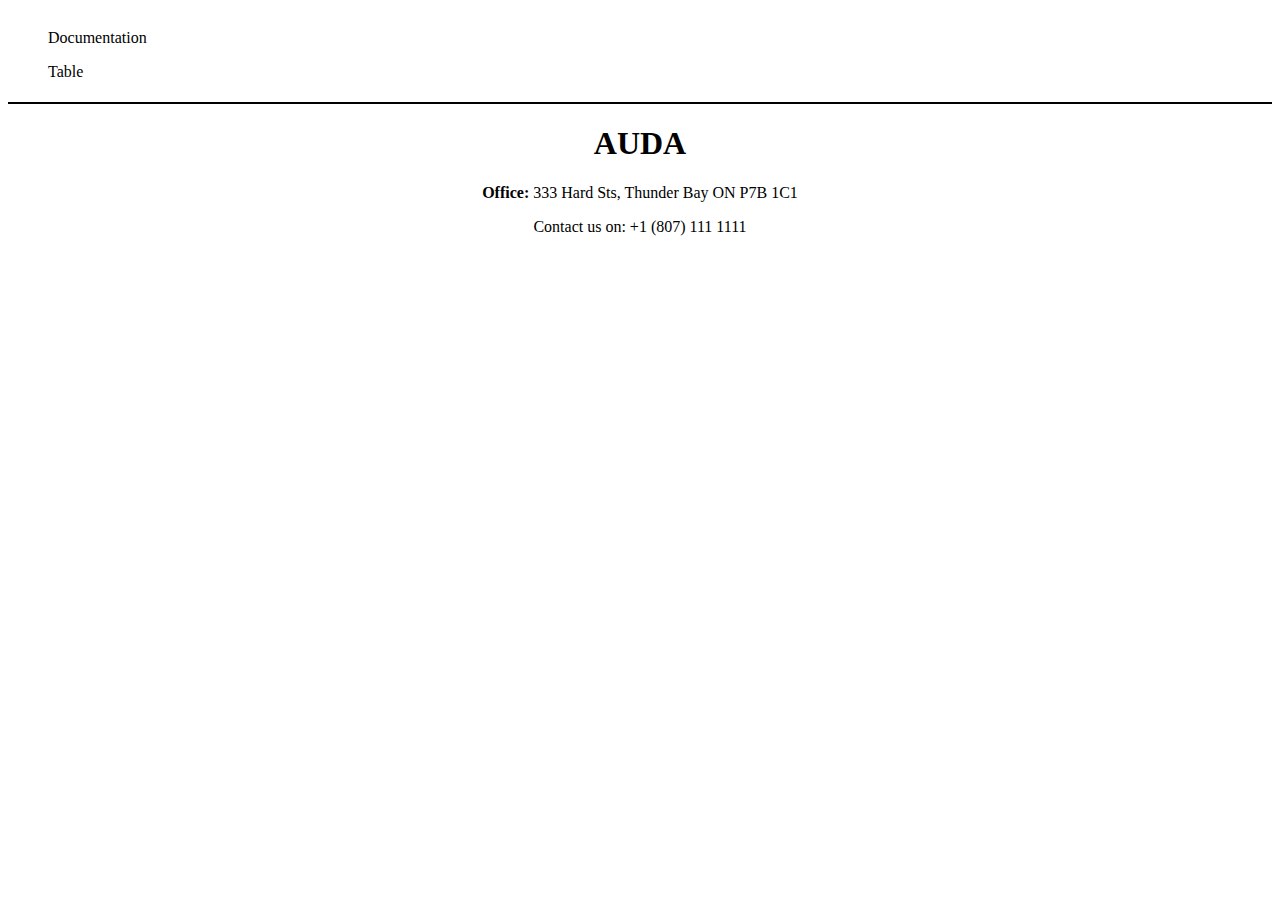
<file: Urvish/index.html>
<!DOCTYPE html>
<html>
<head>
	<title>About Us</title>
	<link rel="stylesheet" href="style.css" type="text/css">
</head>
<body>
	<div id="header">
		<nav>
			<li>
			<ol><a href="documentation.html">Documentation</a></ol>
			<ol><a href="table.html">Table</a></ol>
			</li>
		</nav>
	</div>
	<h1><center>AUDA</h1>
	
	
	<center><p><b>Office:</b> 333 Hard Sts, Thunder Bay ON P7B 1C1
	<center><p>Contact us on: +1 (807) 111 1111
</body>
</html>
</file>
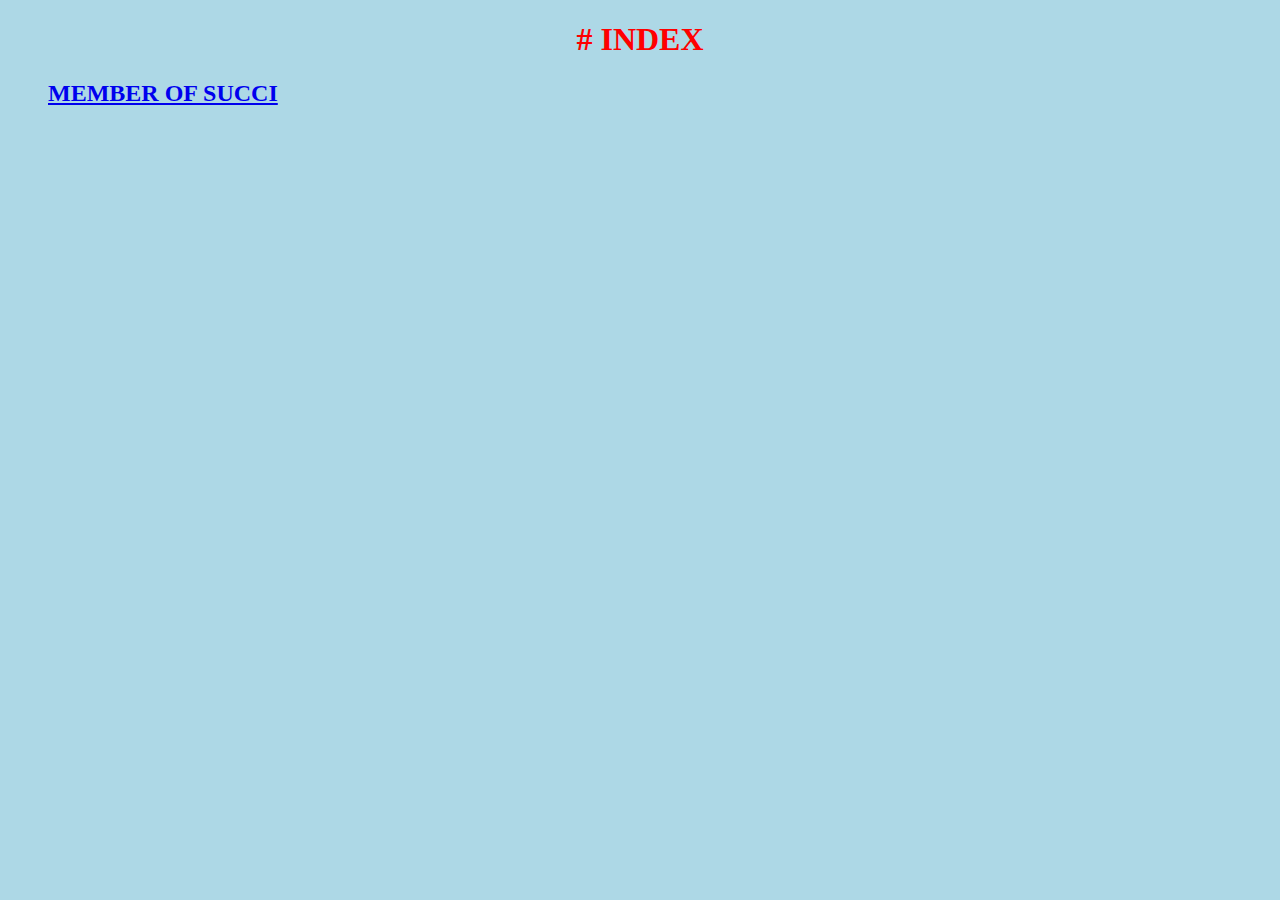
<file: Index Page.html>
<!DOCTYPE html>
<html>
<head>
	<title>Index Page</title>
<style>
    body {background-color: lightblue;}
    h1 {color: red;}
    h2 {color: orange;}
  </style>
</head>	

	<body>
		<h1 style="text-align:center";># INDEX</h1>
		<ul style="list-style-type:none"; text-align:"center";>
		   <li><h2><a href="file:///C:/Users/Lenovo/Documents/GitHub/Lab3-HTML-Coding/home.html">MEMBER OF SUCCI</a></h2></li>
		</ul>		
	</body>
	
</html>
</file>
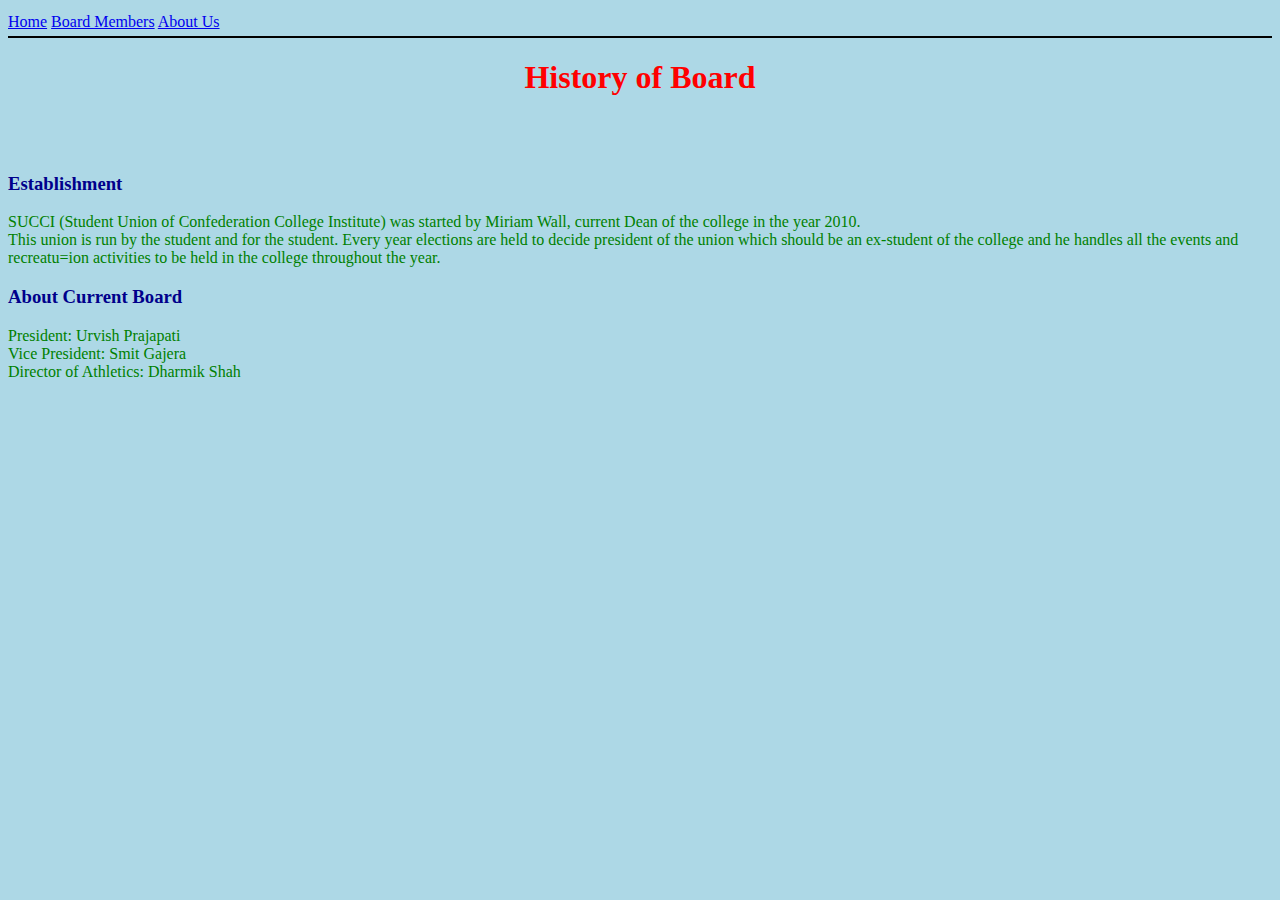
<file: Dharmik Shah/Information.html>
<!DOCTYPE html>
<html>
<head>
    <title>About Board</title>
<style>
    #header{
					list-style-type:none;	
					padding: 5px 0px;
					border-bottom:2px solid;
			}
			a{
				text-decoration:none;
				text-color:black;
			}
			th, td{
			border:1px solid black;
			margin: 10px
			}
			img{
				width=50px; height=50px;
			}
    body {background-color: lightblue;}
  </style>

</head>
<body>
    <div id="header">
		<nav>
            <a href="Welcome%20Page.html"><u>Home</u></a>
            <a href="Succi%20Home%20board.html"><u>Board Members</u></a>
            <a href="Information.html"><u>About Us</u></a>
			
		</nav>
	</div>
    <H1 style="color: red"><center>History of Board</center></H1><br><br>
    <h3 style = "color:darkblue">Establishment</h3>
    <p style = "color:green">SUCCI (Student Union of Confederation College Institute) was started by Miriam Wall, current Dean of the college in the year 2010.<br>
        This union is run by the student and for the student. Every year elections are held to decide president of the union which should be an ex-student of the college and he handles all the events and recreatu=ion activities to be held in the college throughout the year.</p>
    <h3 style = "color:darkblue">About Current Board</h3>
    <p style = "color:green">President: Urvish Prajapati<br>
    Vice President: Smit Gajera<br>
    Director of Athletics: Dharmik Shah
    </p>
</body>
</html>
</file>
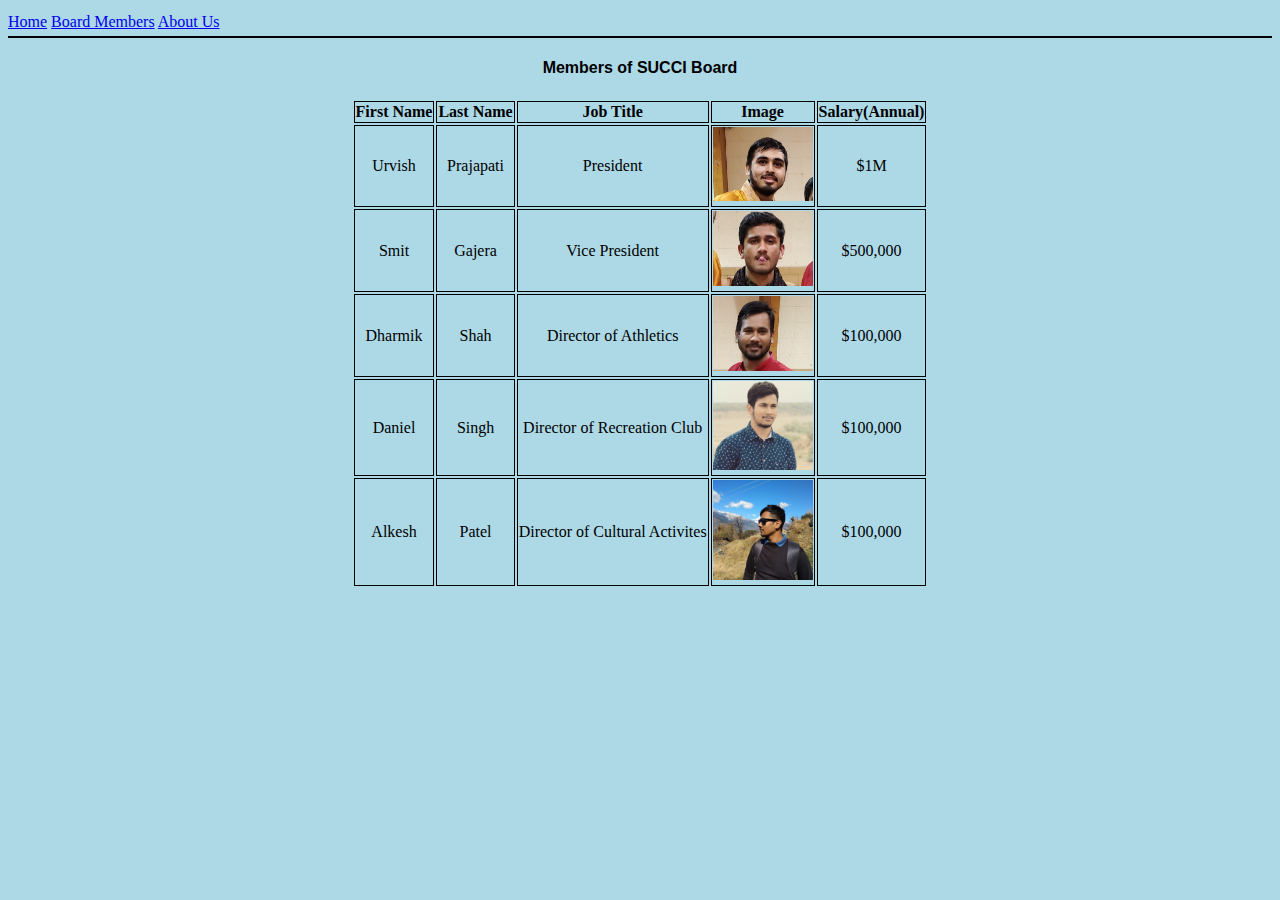
<file: Dharmik Shah/Succi Home board.html>
<!DOCTYPE html>
<html>
    <head>
        <title>Table</title>
		<style>	
			#header{
					list-style-type:none;	
					padding: 5px 0px;
					border-bottom:2px solid;
			}
			a{
				text-decoration:none;
				text-color: black;
			}
			th, td{
			border:1px solid black;
			margin: 10px
			}
			img{
				width=50px; height=50px;
			}
            body{
            background-color: lightblue;
            }
		</style>
    </head>
    <body>
	<div id="header">
		<nav>
            <a href="Welcome%20Page.html"><u>Home</u></a>
            <a href="Succi%20Home%20board.html"><u>Board Members</u></a>
            <a href="Information.html"><u>About Us</u></a>
			
		</nav>
	</div>
    <center><h4 style="font-family:Arial">Members of SUCCI Board</h4></center>
        <table align="center">
            <tbody align="center">
                <tr>
                    <th>First Name</th>
                    <th>Last Name</th>
					<th>Job Title</th>
					<th>Image</th>
					<th>Salary(Annual)</th>
                </tr>
                <tr>
                    <td>Urvish</td>
                    <td>Prajapati</td>
                    <td>President</td>
					<td><img src="Urvish.jpg" alt="Image is not supported" width="100px" hieght="100px"></td>
					<td>$1M</td>
                </tr>
                <tr>
                    <td>Smit</td>
                    <td>Gajera</td>
                    <td>Vice President</td>
					<td><img src="Smit.jpg" alt="Image is not supported" width="100px" hieght="100px"></td>
					<td>$500,000</td>
                </tr>
                 <tr>
                    <td>Dharmik</td>
                    <td>Shah</td>
                    <td>Director of Athletics</td>
					<td><img src="dharmik.jpg" alt="Image is not supported" width="100px" hieght="100px"></td>
					<td>$100,000</td>
                </tr>
                <tr>
                    <td>Daniel</td>
                    <td>Singh</td>
                    <td>Director of Recreation Club</td>
					<td><img src="Daniel.jpg" alt="Image is not supported" width="100px" hieght="100px"></td>
					<td>$100,000</td>
                </tr>
                <tr>
                    <td>Alkesh</td>
                    <td>Patel</td>
                    <td>Director of Cultural Activites</td>
					<td><img src="Alkesh.jpg" alt="Image is not supported" width="100px" hieght="100px"></td>
					<td>$100,000</td>
                </tr>
            </tbody>
        </table>
    </body>
</html>
</file>
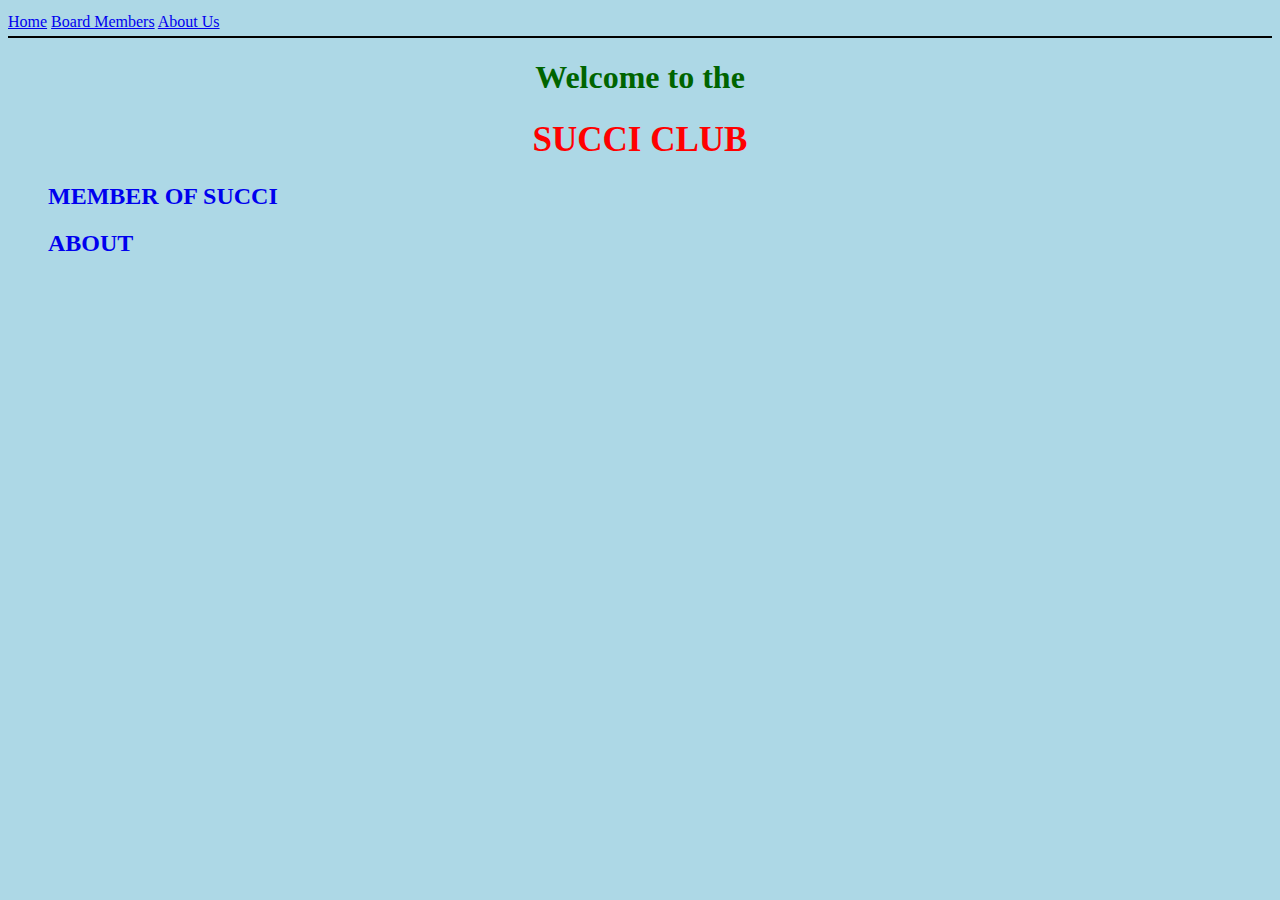
<file: Dharmik Shah/Welcome Page.html>
<!DOCTYPE html>
<html>
<head>
	<title>Welcome Page</title>
<style>
    #header{
					list-style-type:none;	
					padding: 5px 0px;
					border-bottom:2px solid;
			}
			a{
				text-decoration:none;
				text-color:black;
			}
			th, td{
			border:1px solid black;
			margin: 10px
			}
			img{
				width=50px; height=50px;
			}
    body {background-color: lightblue;}
  </style>
</head>	

	<body>
        <div id="header">
		<nav>
            <a href="Welcome%20Page.html"><u>Home</u></a>
            <a href="Succi%20Home%20board.html"><u>Board Members</u></a>
            <a href="Information.html"><u>About Us</u></a>
			
		</nav>
	</div>
		<h1 style="text-align:center; color:darkgreen";>Welcome to the</h1><h1 style="text-align:center; font-size:35px; color:red">SUCCI CLUB</h2>
		<ul style="list-style-type:none"; text-align:"center";>
		   <li><h2><a href="Succi%20Home%20board.html">MEMBER OF SUCCI</a></h2></li>
            <li><h2><a href="Information.html">ABOUT</a></h2></li>
		</ul>		
	</body>
	
</html>
</file>
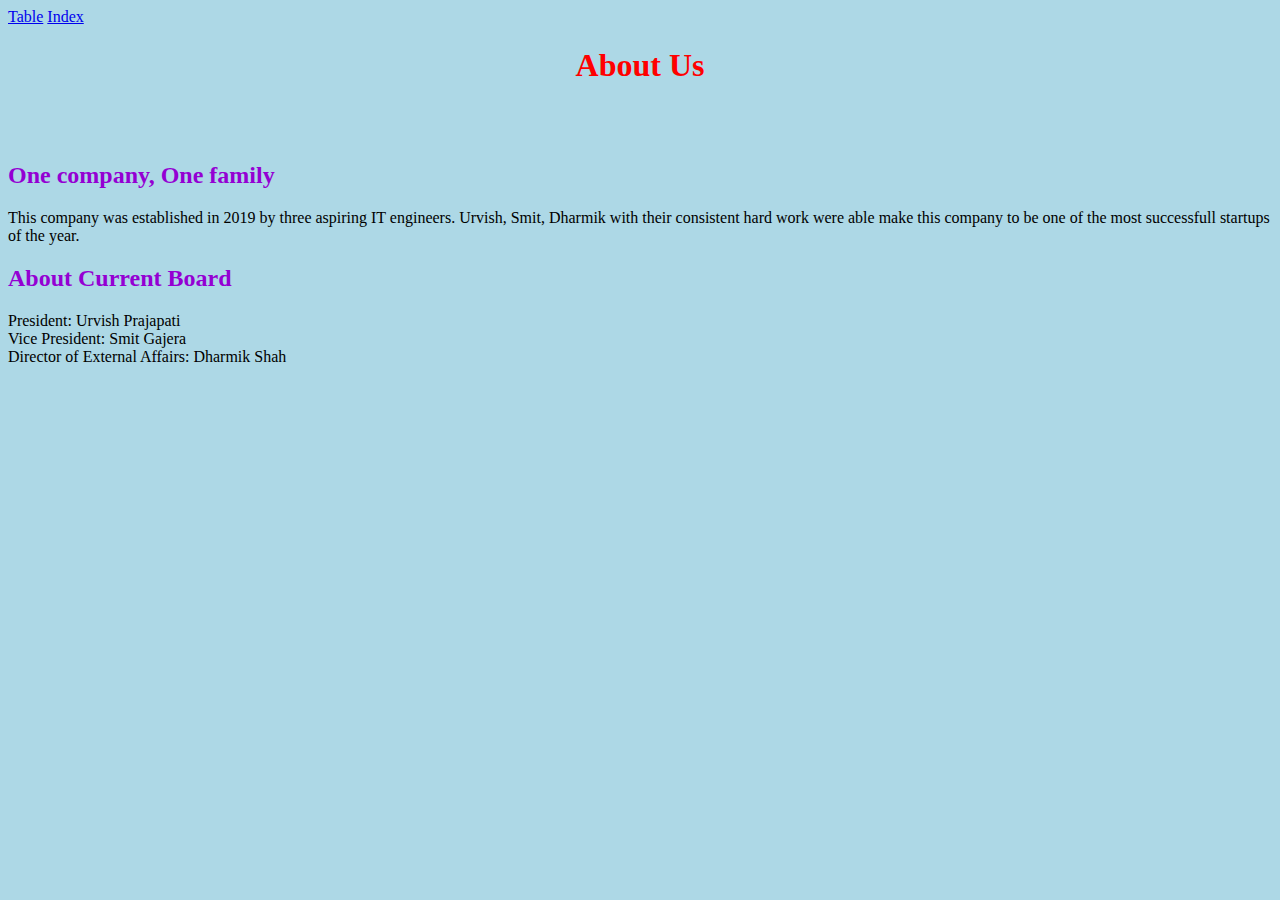
<file: Smit Gajera/Documentation.html>
<!DOCTYPE html>
<html>
<head>
    <title>About Company</title>
	<style>
    body {background-color: lightblue;}
    h1 {color: red;}
    h2 {color: darkviolet;}
  </style>
</head>
<body>
<a href="Table web page.html">Table</a>
	<a href="Index web page.html">Index</a>

    <h1><center>About Us</center></h1><br><br>
    <h2>One company, One family</h2>
	<p>This company was established in 2019 by three aspiring IT engineers. Urvish, Smit, Dharmik with their consistent hard work were able make this 	    company to be one of the most successfull startups of the year.
    <h2>About Current Board</h2>
    <p>President: Urvish Prajapati<br>
    Vice President: Smit Gajera<br>
    Director of External Affairs: Dharmik Shah
    </p>
</body>
</html>
</file>
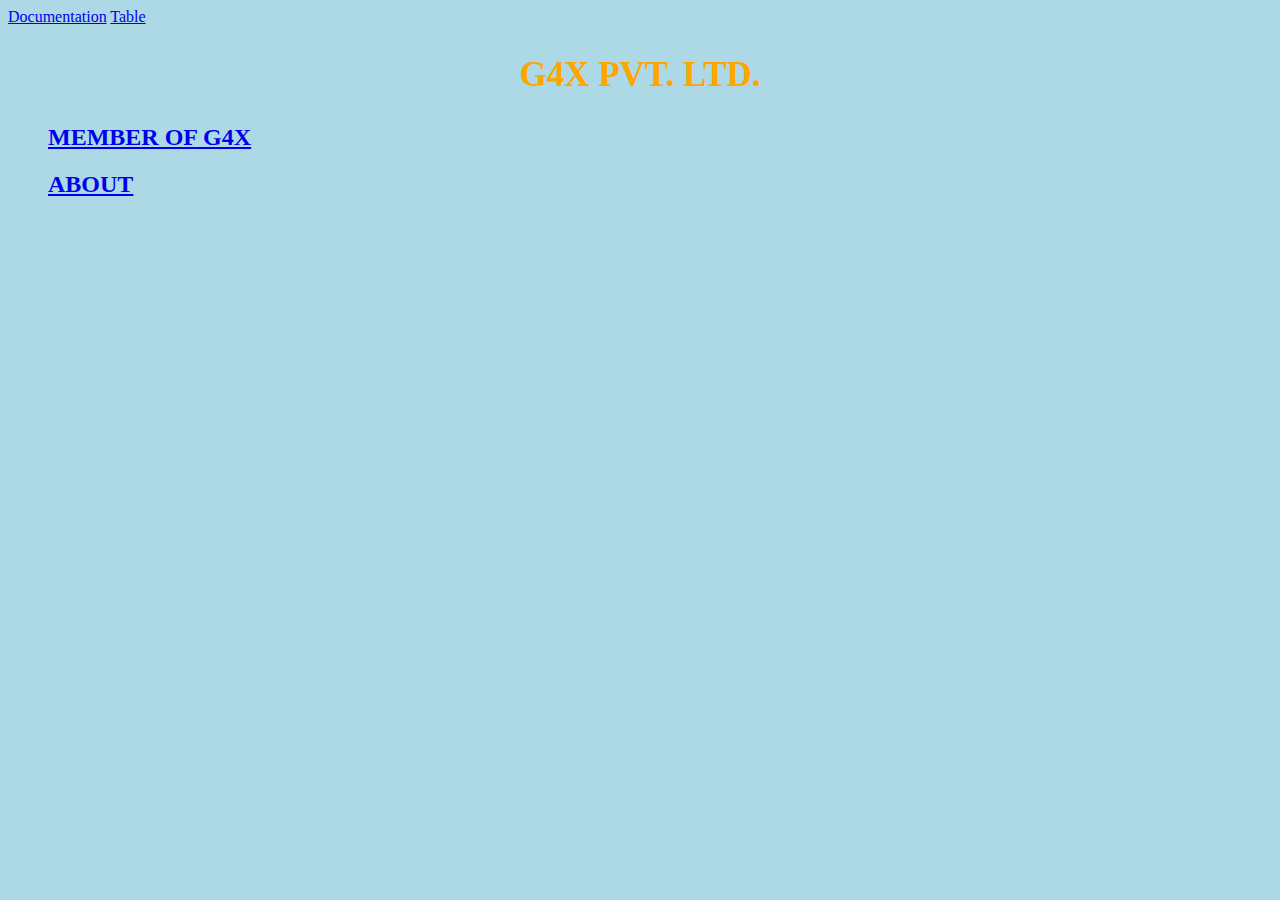
<file: Smit Gajera/Index web Page.html>
<!DOCTYPE html>
<html>
<head>
	<title>Welcome Page</title>
<style>
    body {background-color: lightblue;}
    h1 {color: red;}
    h2 {color: orange;}
  </style>
</head>	

	<body>
<a href="Documentation.html">Documentation</a>
	<a href="Table web page.html">Table</a>
		</h1><h2 style="text-align:center; font-size:35px">G4X PVT. LTD.</h2>
		<ul style="list-style-type:none"; text-align:"center";>
		   <li><h2><a href="file:///C:/Users/Lenovo/Documents/GitHub/Lab3-HTML-Coding/home.html">MEMBER OF G4X</a></h2></li>
            <li><h2><a href="file:///C:/Users/Lenovo/Documents/GitHub/Lab3-HTML-Coding/Details.html">ABOUT</a></h2></li>
		</ul>		
	</body>
	
</html>
</file>
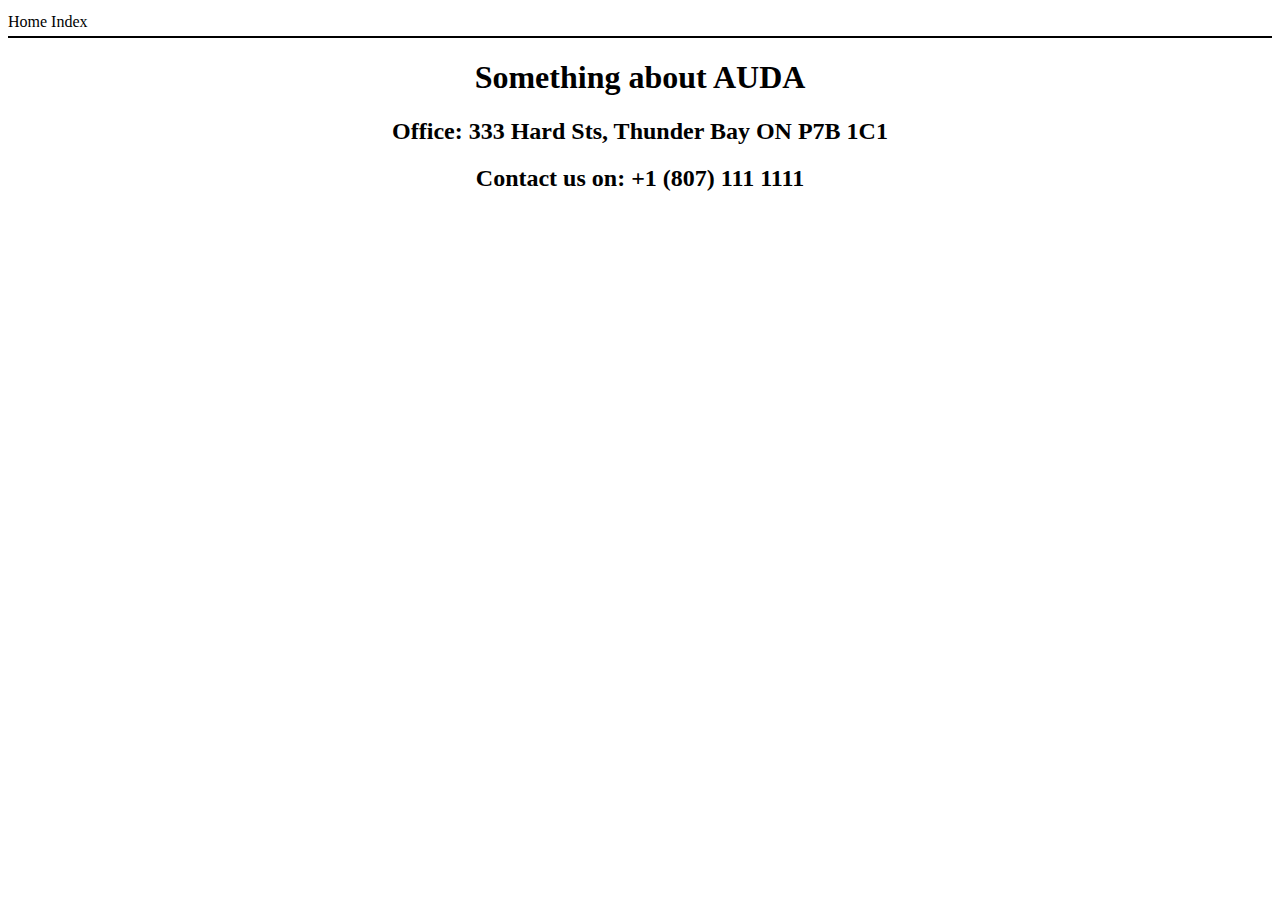
<file: Urvish/documentation.html>
<!DOCTYPE html>
<html>
<head>
	<title>About Us</title>
	<style>
	#header{
		list-style-type:none;	
		padding: 5px 0px;
		border-bottom:2px solid;
	}
	a{
		text-decoration:none;
		color:black;
	}
	</style>
</head>
<body>
	<div id="header">
		<nav>
			<a href="table.html">Home</a>
			<a href="Index.html">Index</a>
		</nav>
	</div>
	<h1><center>Something about AUDA</h1>
	<center><h2><b>Office:</b> 333 Hard Sts, Thunder Bay ON P7B 1C1</h2>
	<center><h2>Contact us on: +1 (807) 111 1111</h2>
</body>
</html>
</file>
<file: Urvish/style.css>
#header{
		list-style-type:none;	
		padding: 5px 0px;
		border-bottom:2px solid;
	}
	a{
		text-decoration:none;
		color:black;
	}
</file>
